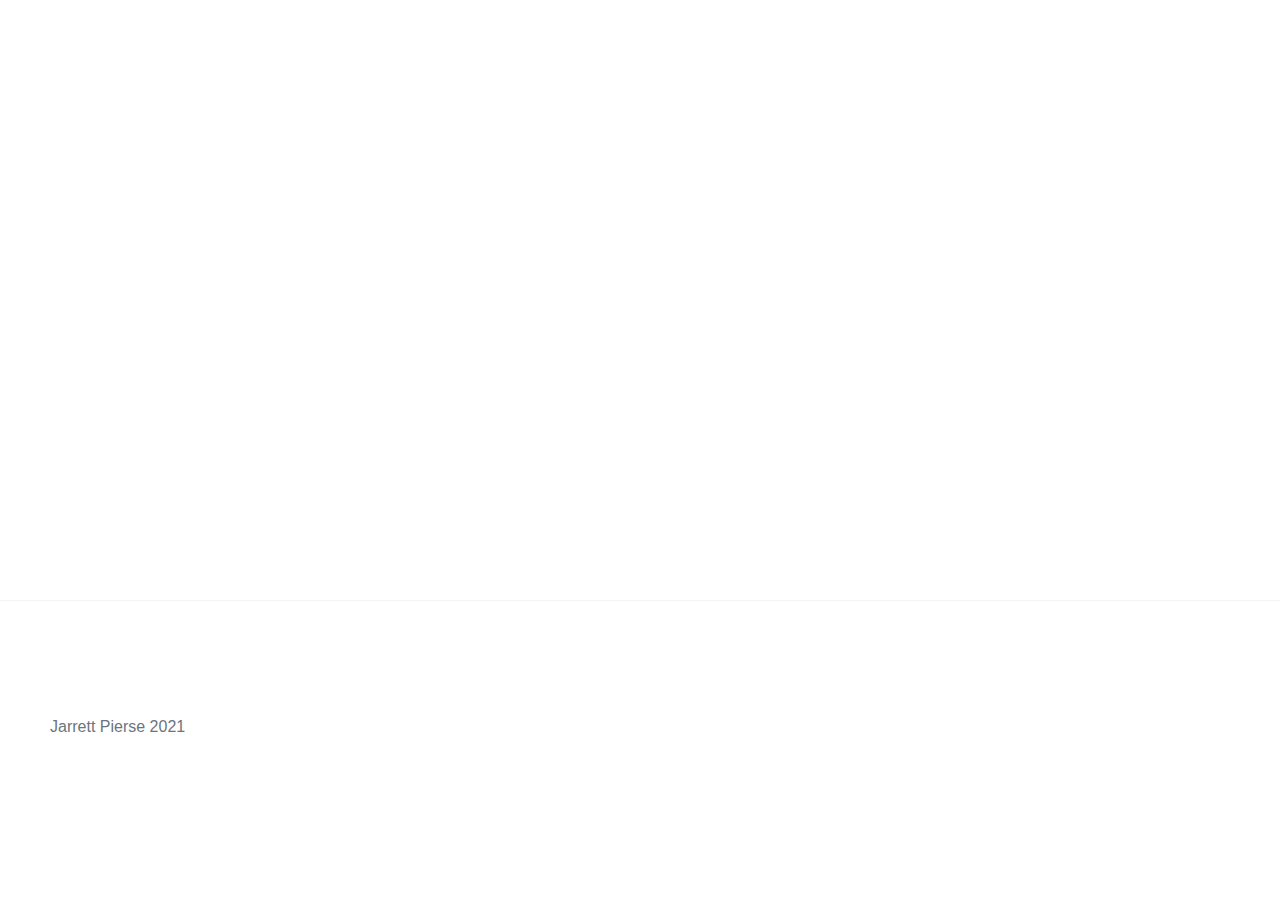
<file: index.html>
<html lang="en">
  <head>
    <meta charset="utf-8">
    <meta name="viewport" content="width=device-width, initial-scale=0.85, shrink-to-fit=yes">
    <title>Jarrett Pierse | Home</title>
    <link rel="stylesheet" href="css/bootstrap.min.css">
    <link rel="stylesheet" href="css/aos.min.css">
    <link rel="stylesheet" href="css/hamburgers/hamburgers.min.css">
    <link rel="stylesheet" href="css/owl.carousel.min.css">
    <link rel="stylesheet" href="fonts/icomoon/style.css">
    <link rel="stylesheet" href="css/animsition.min.css">
    <link rel="stylesheet" href="https://cdnjs.cloudflare.com/ajax/libs/font-awesome/4.7.0/css/font-awesome.min.css">
    
    
    <link rel="stylesheet" href="css/style.css">
    <link rel="shortcut icon" type="img/png" href="images/favicon.png">

    <style type="text/css">
A:link { COLOR: black; TEXT-DECORATION: none; font-weight: normal }
A:visited { COLOR: black; TEXT-DECORATION: none; font-weight: normal }
A:active { COLOR: black; TEXT-DECORATION: none }
A:hover { COLOR: blue; TEXT-DECORATION: none; font-weight: none }
</style>

  </head>
  <body>
  
  <div class="js-animsition animsition" data-animsition-in-class="fade-in" data-animsition-out-class="fade-out">

    <header class="templateux-navbar" data-aos="fade-down">
      <div class="container-fluid">
        <div class="row">
          <div class="col-sm-3 col-3"><div class="site-logo"><a href="index" class="animsition-link"></a></div></div>
          <div class="col-sm-9 col-9 text-right">

            <button class="hamburger hamburger--spin toggle-menu ml-auto js-toggle-menu" type="button">
              <span class="hamburger-box">
                <span class="hamburger-inner"></span>
              </span>
            </button>  

            <nav class="templateux-menu js-templateux-menu" role="navigation">
              <ul class="list-unstyled">
                <li class="d-md-none d-block active"><a href="index" class="animsition-link">Home</a></li>
              </ul>
            </nav>  
          </div>
        </div>
      </div>
    </header>

    <!-- END templateux-navbar -->
    <section class="templateux-hero">
      <div class="container">
        <div class="row align-items-center justify-content-center intro">
          <div class="col-md-10" data-aos="fade-up">
            <h6>NEW SITE</h6>
            <h6>COMING SOON.</h6>
          </div>
        </div>
      </div>
    </section>
    <!-- END templateux-hero -->

    <section class="templateux-portfolio-overlap" id="next">
      <div class="container-fluid">

    
    
         
      </div>
    </section>


            

            
          </div>
        </div>
      </div>
    </section>
    <!-- END section -->

          

      
      </div>
    </section>

    </a>
    <!-- END call to action -->

    <footer class="templateux-footer">
      <div class="container-fluid">
        <div class="row">
          <div class="col-md-6 text-md-left text-center">
            <p>
            Jarrett Pierse 2021
          </p>
          </div>
          </div>
        </div>
      </div>
    </footer>

  </div>

  
  <script src="js/scripts-all.js"></script>
  <script src="js/main.js"></script>
  
  </body>
</html>
</file>
<file: fonts/icomoon/style.css>
@font-face {
  font-family: 'icomoon';
  src:  url('fonts/icomoon.eot?f194zt');
  src:  url('fonts/icomoon.eot?f194zt#iefix') format('embedded-opentype'),
    url('fonts/icomoon.ttf?f194zt') format('truetype'),
    url('fonts/icomoon.woff?f194zt') format('woff'),
    url('fonts/icomoon.svg?f194zt#icomoon') format('svg');
  font-weight: normal;
  font-style: normal;
}

[class^="icon-"], [class*=" icon-"] {
  /* use !important to prevent issues with browser extensions that change fonts */
  font-family: 'icomoon' !important;
  speak: none;
  font-style: normal;
  font-weight: normal;
  font-variant: normal;
  text-transform: none;
  line-height: 1;

  /* Better Font Rendering =========== */
  -webkit-font-smoothing: antialiased;
  -moz-osx-font-smoothing: grayscale;
}

.icon-anchor:before {
  content: "\e909";
}
.icon-aperture:before {
  content: "\e90a";
}
.icon-at-sign:before {
  content: "\e913";
}
.icon-camera:before {
  content: "\e922";
}
.icon-command:before {
  content: "\e93b";
}
.icon-feather:before {
  content: "\e981";
}
.icon-layers2:before {
  content: "\e998";
}
.icon-mail:before {
  content: "\e9a2";
}
.icon-map2:before {
  content: "\e9a3";
}
.icon-map-pin:before {
  content: "\e9a4";
}
.icon-monitor:before {
  content: "\e9b1";
}
.icon-package:before {
  content: "\e9ba";
}
.icon-phone2:before {
  content: "\e9bf";
}
.icon-power2:before {
  content: "\e9cd";
}
.icon-search:before {
  content: "\e9d8";
}
.icon-settings:before {
  content: "\e9da";
}
.icon-shopping-cart:before {
  content: "\e9de";
}
.icon-video:before {
  content: "\ea09";
}
.icon-twitter2:before {
  content: "\f099";
}
.icon-facebook2:before {
  content: "\f09a";
}
.icon-facebook-f:before {
  content: "\f09a";
}
.icon-linkedin2:before {
  content: "\f0e1";
}
.icon-apple:before {
  content: "\f179";
}
.icon-dribbble2:before {
  content: "\f17d";
}
.icon-skype2:before {
  content: "\f17e";
}
.icon-google2:before {
  content: "\f1a0";
}

.icon-heart:before{
  content:"\f004";
}
</file>
<file: css/style.css>
body { font-size: 16px; line-height: 1.8; color: #6c757d; font-family: -apple-system, BlinkMacSystemFont, "Segoe UI", Roboto, "Helvetica Neue", Arial, sans-serif, "Apple Color Emoji", "Segoe UI Emoji", "Segoe UI Symbol"; }

::-moz-selection { background: green; }

::selection { background: green; }

h1, h2, h3, h4, h5, h6 { color: #000; }

a { -webkit-transition: .3s all ease; -o-transition: .3s all ease; transition: .3s all ease; color: #0AA013;}

a:hover, a:active, a:focus { text-decoration: none; outline: none; }

.templateux-navbar { position: absolute; top: 0; left: 0; width: 100%; padding: 35px 0; z-index: 99999; }

.templateux-navbar .container-fluid { max-width: 100%; }

.templateux-navbar .toggle-menu { z-index: 9999; position: relative; top: -13px; display: none; }

@media (max-width: 767.98px) { .templateux-navbar .toggle-menu { display: block; } }

.templateux-navbar .toggle-menu:active, .templateux-navbar .toggle-menu:focus { outline: none; }

.templateux-navbar .site-logo { position: relative; top: -10px; z-index: 9999; }

.templateux-navbar .site-logo a { font-weight: normal; font-size: 30px; color: #000; }

.templateux-navbar .templateux-menu { position: relative; }

.templateux-navbar .templateux-menu ul { margin-bottom: 0; }

.templateux-navbar .templateux-menu ul li { display: inline-block; }

.templateux-navbar .templateux-menu ul li a { margin-right: 20px; font-size: 13px; text-transform: uppercase; letter-spacing: .2em; color: #000; position: relative; padding-bottom: 5px; display: block; }

.templateux-navbar .templateux-menu ul li a:before { content: ""; position: absolute; bottom: 0; height: 2px; width: 0; left: 0; background: #0AA013;/*//////*/ -webkit-transition: .15s width ease; -o-transition: .15s width ease; transition: .15s width ease; }

.templateux-navbar .templateux-menu ul li a:hover:before { width: 100%; }

.templateux-navbar .templateux-menu ul li.active > a:before { width: 100%; }

.templateux-navbar .templateux-menu ul li:last-child a { margin-right: 0; }

@media (max-width: 767.98px) { .templateux-navbar .templateux-menu { position: fixed; width: 100%; background-color: #fff; top: 0; left: 0; margin: 0; text-align: left; height: 100vh; min-height: 400px; padding: 15px; display: none; padding-top: 100px; overflow-y: scroll; }
  .templateux-navbar .templateux-menu ul { margin-left: 40px; }
  .templateux-navbar .templateux-menu ul li { display: block; margin-bottom: 10px; }
  .templateux-navbar .templateux-menu ul li a { padding: 10px 0 2px 0; font-size: 18px; display: inline-block; } }

@media (max-width: 767.98px) { .templateux-navbar .templateux-menu ul { margin-left: 0px; } }

.templateux-navbar.navbar-light .site-logo a { color: #fff; }

.templateux-navbar.navbar-light .hamburger .hamburger-inner, .templateux-navbar.navbar-light .hamburger .hamburger-inner::before, .templateux-navbar.navbar-light .hamburger .hamburger-inner::after { background-color: #fff; }

.templateux-navbar.navbar-light .templateux-menu ul li a { color: #fff; }

.menu-open .templateux-navbar { position: fixed; left: 0; top: 0; }

@media (max-width: 767.98px) { .menu-open .site-logo a { color: #000 !important; } }

.menu-open .navbar-light .hamburger .hamburger-inner, .menu-open .navbar-light .hamburger .hamburger-inner::before, .menu-open .navbar-light .hamburger .hamburger-inner::after { background-color: #000; }

.menu-open .templateux-menu li { opacity: 0; visibility: hidden; margin-left: -10px; position: relative; -webkit-transition: .3s all ease-in-out; -o-transition: .3s all ease-in-out; transition: .3s all ease-in-out; }

.menu-open .templateux-menu li.staggard { opacity: 1; visibility: visible; margin-left: 0px; }

@media (max-width: 767.98px) { .menu-open .templateux-menu li a { color: #000 !important; } }

.templateux-hero { background-size: cover; background-repeat: no-repeat; background-position: center center; position: relative; overflow: hidden; }

.templateux-hero .lead { font-size: 28px; }

.templateux-hero .lead1 { font-weight: bold; font-size: 30px; }

.templateux-hero .lead2 { font-size: 20px; }

.templateux-hero .lead3 { font-size: 20px; }

@media (max-width: 991.98px) { .templateux-hero .lead {	 font-size: 20px; } }

.templateux-hero .cover { position: absolute; display: block; width: 100%; height: 100%; z-index: -1; }

.templateux-hero .cover img { position: absolute; display: block; min-width: 100%; min-height: 100%; top: 50%; left: 50%; -webkit-transform: translate(-50%, -50%); -ms-transform: translate(-50%, -50%); transform: translate(-50%, -50%); }

.templateux-hero.overlay:before { content: ""; position: absolute; background: rgb(10,160,19); left: 0; top: 0; bottom: 0; right: 0; }

.templateux-hero.overlay h1 { color: #fff; }

.templateux-hero.overlay .lead { color: #fff; opacity: .5; }

.templateux-hero, .intro { height: 90; min-height: 700px; }

.templateux-hero h1, .intro h1 { color: #000; font-size: 95px; } /* titles */
.templateux-hero h6, .intro h6 { font-weight: bold; color: #000; font-size: 95px; } /* home page TITLE size */

@media (max-width: 991.98px) { .templateux-hero h1, .intro h1 { font-size: 36px; } }

.templateux-portfolio-overlap { position: relative; margin-top: -100px; color:#000000; opacity: 1;}

@media (max-width: 991.98px) { .templateux-portfolio-overlap { margin-top: -50px; color:#000000; opacity: 0.5;} }

.container-fluid { padding-left: 50px; padding-right: 50px; max-width: 1600px; }

@media (max-width: 767.98px) { .container-fluid { padding-left: 15px; padding-right: 15px; } }

.templateux-section { padding: 7em 0; }

@media (max-width: 991.98px) { .templateux-section { padding: 3em 0; } }

.templateux-section h2 { line-height: 1.5; }

.templateux-cta { padding: 7em 0; display: block; background: #f8f9fa; position: relative; }

.templateux-cta:before { content: ""; position: absolute; height: 0px; bottom: 0; background: #0AA013;/*//////*/ width: 100%; left: 0; -webkit-transition: .3s all ease-out; -o-transition: .3s all ease-out; transition: .3s all ease-out; }

.templateux-cta .cta-inner { display: block; text-align: center; }

.templateux-cta span { display: block; position: absolute; left: 50%; top: 50%; -webkit-transform: translate(-50%, -50%); -ms-transform: translate(-50%, -50%); transform: translate(-50%, -50%); -webkit-transition: .3s all ease; -o-transition: .3s all ease; transition: .3s all ease; }

.templateux-cta .words-1 { opacity: 1; visibility: visible; top: 0; }

.templateux-cta .words-2 { opacity: 0; visibility: hidden; top: 40px; }

.templateux-cta h2 { font-weight: normal; margin-bottom: 0; color: #000; position: relative; bottom: 0; -webkit-transition: .4s all ease; -o-transition: .4s all ease; transition: .4s all ease; }

.templateux-cta:hover:before, .templateux-cta:focus:before { height: 100%; }

.templateux-cta:hover .words-1, .templateux-cta:focus .words-1 { opacity: 0; visibility: hidden; top: -40px; }

.templateux-cta:hover .words-2, .templateux-cta:focus .words-2 { opacity: 0; visibility: visible; top: 0px; color: #fff; }

.section-heading { font-size: 14px; color: #495057; margin-bottom: 30px; display: block; position: relative; }

.section-heading:after { content: ""; height: 2px; width: 30%; position: absolute; top: 50%; right: 0; -webkit-transform: translateX(-50%); -ms-transform: translateX(-50%); transform: translateX(-50%); background: #000; }

.project, .post { position: relative; float: left; width: 100%; margin-bottom: 30px; }

.project figure, .post figure { margin: 0; position: relative; }

.project .project-hover, .project .post-hover, .post .project-hover, .post .post-hover { position: absolute; top: 0; left: 0; right: 0; bottom: 0; background: rgb(12,110,19); visibility: hidden; opacity: 0; -webkit-transition: .3s all ease; -o-transition: .3s all ease; transition: .3s all ease; }

.project .project-hover .project-hover-inner, .project .project-hover .post-hover-inner, .project .post-hover .project-hover-inner, .project .post-hover .post-hover-inner, .post .project-hover .project-hover-inner, .post .project-hover .post-hover-inner, .post .post-hover .project-hover-inner, .post .post-hover .post-hover-inner { position: absolute; z-index: 99; left: 50%; top: 50%; visibility: hidden; opacity: 0; -webkit-transition: .3s all ease; -o-transition: .3s all ease; transition: .3s all ease; -webkit-transform: translate(-50%, -50%); -ms-transform: translate(-50%, -50%); transform: translate(-50%, -50%); transition: .3s all ease; text-align: center; }

.project .project-hover .project-hover-inner h2, .project .project-hover .post-hover-inner h2, .project .post-hover .project-hover-inner h2, .project .post-hover .post-hover-inner h2, .post .project-hover .project-hover-inner h2, .post .project-hover .post-hover-inner h2, .post .post-hover .project-hover-inner h2, .post .post-hover .post-hover-inner h2 /*TEXT SHADOW FOR PHOTO HOVER */ { text-shadow: 2px 2px #333333; color: #fff; font-size: 26px; line-height: 1.2; -webkit-transition: .3s all ease; -o-transition: .3s all ease; transition: .3s all ease; opacity: 0; visibility: hidden; position: relative; bottom: -30px; }

.project .project-hover .project-hover-inner span, .project .project-hover .post-hover-inner span, .project .post-hover .project-hover-inner span, .project .post-hover .post-hover-inner span, .post .project-hover .project-hover-inner span, .post .project-hover .post-hover-inner span, .post .post-hover .project-hover-inner span, .post .post-hover .post-hover-inner span { color: rgb(0,0,0); opacity: 1; visibility: hidden; position: relative; bottom: -30px; -webkit-transition: .5s all ease; -o-transition: .5s all ease; transition: .5s all ease; }

.project:hover .project-hover, .project:hover .post-hover, .project:focus .project-hover, .project:focus .post-hover, .post:hover .project-hover, .post:hover .post-hover, .post:focus .project-hover, .post:focus .post-hover { visibility: hidden; opacity: 1;  } /* HOVER OVER PHOTO LINKS */

.project:hover .project-hover .project-hover-inner, .project:hover .project-hover .post-hover-inner, .project:hover .post-hover .project-hover-inner, .project:hover .post-hover .post-hover-inner, .project:focus .project-hover .project-hover-inner, .project:focus .project-hover .post-hover-inner, .project:focus .post-hover .project-hover-inner, .project:focus .post-hover .post-hover-inner, .post:hover .project-hover .project-hover-inner, .post:hover .project-hover .post-hover-inner, .post:hover .post-hover .project-hover-inner, .post:hover .post-hover .post-hover-inner, .post:focus .project-hover .project-hover-inner, .post:focus .project-hover .post-hover-inner, .post:focus .post-hover .project-hover-inner, .post:focus .post-hover .post-hover-inner { visibility: hidden; opacity: 1; -webkit-animation-delay: 10s; animation-delay: 10s; }

.project:hover .project-hover .project-hover-inner h2, .project:hover .project-hover .post-hover-inner h2, .project:hover .post-hover .project-hover-inner h2, .project:hover .post-hover .post-hover-inner h2, .project:focus .project-hover .project-hover-inner h2, .project:focus .project-hover .post-hover-inner h2, .project:focus .post-hover .project-hover-inner h2, .project:focus .post-hover .post-hover-inner h2, .post:hover .project-hover .project-hover-inner h2, .post:hover .project-hover .post-hover-inner h2, .post:hover .post-hover .project-hover-inner h2, .post:hover .post-hover .post-hover-inner h2, .post:focus .project-hover .project-hover-inner h2, .post:focus .project-hover .post-hover-inner h2, .post:focus .post-hover .project-hover-inner h2, .post:focus .post-hover .post-hover-inner h2 { opacity: 1; visibility: visible; bottom: 0px; }

.project:hover .project-hover .project-hover-inner span, .project:hover .project-hover .post-hover-inner span, .project:hover .post-hover .project-hover-inner span, .project:hover .post-hover .post-hover-inner span, .project:focus .project-hover .project-hover-inner span, .project:focus .project-hover .post-hover-inner span, .project:focus .post-hover .project-hover-inner span, .project:focus .post-hover .post-hover-inner span, .post:hover .project-hover .project-hover-inner span, .post:hover .project-hover .post-hover-inner span, .post:hover .post-hover .project-hover-inner span, .post:hover .post-hover .post-hover-inner span, .post:focus .project-hover .project-hover-inner span, .post:focus .project-hover .post-hover-inner span, .post:focus .post-hover .project-hover-inner span, .post:focus .post-hover .post-hover-inner span { bottom: 0; visibility: visible; opacity: 1; }

.templateux-footer { padding: 7em 0; border-top: 1px solid #F4F4F4; }

.templateux-footer .container-fluid { max-width: 100%; }

.templateux-footer small { font-size: 16px; }

.templateux-footer p:last-child { margin-bottom: 0; }

.templateux-footer .footer-social { position: relative; }

.templateux-footer .footer-social a { color: #b3b3b3; position: relative; -webkit-transition: .3s all ease; -o-transition: .3s all ease; transition: .3s all ease; font-size: 26px; }

.templateux-footer .footer-social a:hover, .templateux-footer .footer-social a:focus { color: #ffffff; -webkit-transform: scale(1.7); -ms-transform: scale(1.7); transform: scale(1.7); }

.btn:hover, .btn:focus, .btn:active { outline: none; -webkit-box-shadow: none !important; box-shadow: none !important; }

.form-control { height: 50px; background: #f6f6f6; border: none; }

.form-control:active, .form-control:focus { background: #f6f6f6; outline: none; -webkit-box-shadow: none !important; box-shadow: none !important; }

textarea.form-control { height: inherit; }

.button { padding: 15px 40px; display: inline-block; font-size: 13px; letter-spacing: .2em; text-transform: uppercase; color: #fff; border-radius: 30px; border: none; -webkit-transition: .3s all ease; -o-transition: .3s all ease; transition: .3s all ease; }

.button:hover, .button:active, .button:focus { outline: none; }

.button.button--red { background: #0AA013; }/*//////*/

.button.button--red:hover { text-decoration: none; color: #fff; -webkit-box-shadow: 0 20px 40px -5px rgb(10,160,19); box-shadow: 0 20px 40px -5px rgb(145, 145, 145); background: #0AA013; }/*//////*/

.go-down { position: relative; width: 40px; height: 40px; display: block; margin-left: -15px; position: absolute; margin-top: 70px; }

.go-down:before { width: 2px; height: 40px; right: 27px; content: ""; display: block; position: absolute; background: #0AA013; /*//////*/left: 50%; -webkit-transform: translateX(-50%); -ms-transform: translateX(-50%); transform: translateX(-50%); pointer-events: none; top: 0; -webkit-transition: .3s all ease; -o-transition: .3s all ease; transition: .3s all ease; }

.go-down:after { content: ""; position: absolute; left: 50%; bottom: -12px; border: solid transparent; content: " "; height: 0; width: 0; margin-left: -1px; position: absolute; border-top-color: #0AA013;/*//////*/ border-width: 7px; margin-left: -7px; }

.go-down:hover { height: 70px; }

.go-down:hover:before { height: 70px; }

.templateux-media h3 { font-size: 18px; color: #0AA013; }/*//////*/

.templateux-media .icon span { font-size: 40px; color: #ccc; }

.owl-carousel .owl-dots { position: relative; text-align: center; width: 100%; }

.owl-carousel .owl-dots .owl-dot { width: 20px; height: 20px; position: relative; line-height: 0; }

.owl-carousel .owl-dots .owl-dot:active, .owl-carousel .owl-dots .owl-dot:focus { outline: none; }

.owl-carousel .owl-dots .owl-dot span { border: 2px solid #000; background: none; -webkit-transition: .3s all ease; -o-transition: .3s all ease; transition: .3s all ease; position: absolute; width: 10px; height: 10px; border-radius: 50%; top: 50%; left: 50%; -webkit-transform: translate(-50%, -50%); -ms-transform: translate(-50%, -50%); transform: translate(-50%, -50%); }

.owl-carousel .owl-dots .owl-dot.active span { border: 2px solid #0AA013; background: #0AA013; }/*//////*/

.owl-carousel.dots-overlap .owl-dots { bottom: 50px; position: absolute; z-index: 9; }

.owl-carousel.dots-overlap .owl-dots .owl-dot span { border: 2px solid #fff; background: none; -webkit-transition: .3s all ease; -o-transition: .3s all ease; transition: .3s all ease; position: absolute; width: 10px; height: 10px; border-radius: 50%; top: 50%; left: 50%; -webkit-transform: translate(-50%, -50%); -ms-transform: translate(-50%, -50%); transform: translate(-50%, -50%); }

.owl-carousel.dots-overlap .owl-dots .owl-dot.active span { border: 2px solid #0AA013; background: #0AA013; }/*//////*/

#map { height: 700px; width: 100%; }

.testimony { padding: 7em 0; background: #f7f7f7; }

.testimony blockquote { font-size: 24px; font-weight: 300; }

@media (min-width: 768px) { .testimony blockquote { font-size: 30px; } }

.testimony blockquote p { color: #000; }

.testimony .author { color: #000; text-transform: uppercase; letter-spacing: .2em; }

.work-detail { color: #ffffff; margin-bottom: 50px; }

.work-detail .caption { display: block; text-transform: uppercase; font-size: 15px; color: #ccc; }

.work-detail strong { font-weight: normal; color: #000; }

.custom-pagination { width: 100%; text-align: center; display: inline-block; }

.custom-pagination li { display: inline-block; }

.custom-pagination .prev a, .custom-pagination .next a { font-size: 20px !important; line-height: 38px !important; }

.custom-pagination li a, .custom-pagination .prev a, .custom-pagination .next a { width: 40px; height: 40px; line-height: 40px; padding: 0; margin: 0; border-radius: 50% !important; font-size: 16px; }

.custom-pagination li.active a, .custom-pagination .prev.active a, .custom-pagination .next.active a { display: block; width: 40px; height: 40px; line-height: 40px; padding: 0; margin: 0; border-radius: 50% !important; font-size: 16px; background: #0AA013;/*//////*/ color: #fff; }

.custom-pagination li.active a:hover, .custom-pagination li.active a:focus, .custom-pagination .prev.active a:hover, .custom-pagination .prev.active a:focus, .custom-pagination .next.active a:hover, .custom-pagination .next.active a:focus { color: #fff; }

.custom-pagination .prev { float: left; }

.custom-pagination .next { float: right; }

/* Blog*/
.post-info { font-size: 12px; text-transform: uppercase; font-weight: bold; color: #fff; letter-spacing: .1em; }

.post-info > div { display: inline-block; }

.post-info > div .seperator { display: inline-block; margin: 0 10px; opacity: .5; }

.tagcloud a { text-transform: uppercase; display: inline-block; padding: 4px 10px; margin-bottom: 7px; margin-right: 4px; border-radius: 4px; color: #000; border: 1px solid #ccc; font-size: 11px; }

.tagcloud a:hover { border: 1px solid #000; }

.comment-form-wrap { clear: both; }

.comment-list { padding: 0; margin: 0; }

.comment-list .children { padding: 50px 0 0 40px; margin: 0; float: left; width: 100%; }

.comment-list li { padding: 0; margin: 0 0 30px 0; float: left; width: 100%; clear: both; list-style: none; }

.comment-list li .vcard { width: 80px; float: left; }

.comment-list li .vcard img { width: 50px; border-radius: 50%; }

.comment-list li .comment-body { float: right; width: calc(100% - 80px); }

.comment-list li .comment-body h3 { font-size: 20px; }

.comment-list li .comment-body .meta { text-transform: uppercase; font-size: 13px; letter-spacing: .1em; color: #ccc; }

.comment-list li .comment-body .reply { padding: 5px 10px; background: #e6e6e6; color: #000; text-transform: uppercase; font-size: 11px; letter-spacing: .1em; font-weight: 400; border-radius: 4px; }

.comment-list li .comment-body .reply:hover { color: #fff; background: black; }

.search-form .form-group { position: relative; }

.search-form .form-group input { padding-right: 50px; }

.search-form .icon { position: absolute; top: 50%; right: 20px; -webkit-transform: translateY(-50%); -ms-transform: translateY(-50%); transform: translateY(-50%); }

.sidebar-box { margin-bottom: 70px; font-size: 15px; width: 100%; float: left; background: #fff; }

.sidebar-box *:last-child { margin-bottom: 0; }

.sidebar-box h3 { font-size: 18px; margin-bottom: 15px; }

.categories li, .sidelink li { position: relative; margin-bottom: 10px; padding-bottom: 10px; border-bottom: 1px dotted #dee2e6; list-style: none; }

.categories li:last-child, .sidelink li:last-child { margin-bottom: 0; border-bottom: none; padding-bottom: 0; }

.categories li a, .sidelink li a { display: block; }

.categories li a span, .sidelink li a span { position: absolute; right: 0; top: 0; color: #ccc; }

.categories li.active a, .sidelink li.active a { color: #000; font-style: italic; }

.post-meta { text-transform: uppercase; font-size: 15px; letter-spacing: .1em; color: #ccc; margin-bottom: 20px; }

.post-meta .sep { margin-left: 10px; margin-right: 10px; }

.block-38 .block-38-header .block-38-heading { font-size: 18px; color: #000; margin: 0; font-weight: 300; }

.block-38 .block-38-header .block-38-subheading { color: #b3b3b3; margin: 0 0 20px 0; text-transform: uppercase; font-size: 15px; }

.block-38 .block-38-header img { width: 90px; border-radius: 50%; margin-bottom: 20px; }
</file>
<file: css/hamburgers/hamburgers.min.css>
/*!
 * Hamburgers
 * @description Tasty CSS-animated hamburgers
 * @author Jonathan Suh @jonsuh
 * @site https://jonsuh.com/hamburgers
 * @link https://github.com/jonsuh/hamburgers
 */.hamburger{padding:15px 0px;display:inline-block;cursor:pointer;-webkit-transition-property:opacity, -webkit-filter;transition-property:opacity, -webkit-filter;-o-transition-property:opacity, filter;transition-property:opacity, filter;transition-property:opacity, filter, -webkit-filter;-webkit-transition-duration:0.15s;-o-transition-duration:0.15s;transition-duration:0.15s;-webkit-transition-timing-function:linear;-o-transition-timing-function:linear;transition-timing-function:linear;font:inherit;color:inherit;text-transform:none;background-color:transparent;border:0;margin:0;overflow:visible}.hamburger:hover{opacity:0.7}.hamburger-box{width:25px;height:21px;display:inline-block;position:relative}.hamburger-inner{display:block;top:50%;margin-top:-1.5px}.hamburger-inner,.hamburger-inner:after,.hamburger-inner:before{width:25px;height:3px;background-color:#000;border-radius:4px;position:absolute;-webkit-transition-property:-webkit-transform;transition-property:-webkit-transform;-o-transition-property:transform;transition-property:transform;transition-property:transform, -webkit-transform;-webkit-transition-duration:0.15s;-o-transition-duration:0.15s;transition-duration:0.15s;-webkit-transition-timing-function:ease;-o-transition-timing-function:ease;transition-timing-function:ease}.hamburger-inner:after,.hamburger-inner:before{content:"";display:block}.hamburger-inner:before{top:-9px}.hamburger-inner:after{bottom:-9px}.hamburger--spin .hamburger-inner{-webkit-transition-duration:0.22s;-o-transition-duration:0.22s;transition-duration:0.22s;-webkit-transition-timing-function:cubic-bezier(0.55, 0.055, 0.675, 0.19);-o-transition-timing-function:cubic-bezier(0.55, 0.055, 0.675, 0.19);transition-timing-function:cubic-bezier(0.55, 0.055, 0.675, 0.19)}.hamburger--spin .hamburger-inner:before{-webkit-transition:top 0.1s 0.25s ease-in, opacity 0.1s ease-in;-o-transition:top 0.1s 0.25s ease-in, opacity 0.1s ease-in;transition:top 0.1s 0.25s ease-in, opacity 0.1s ease-in}.hamburger--spin .hamburger-inner:after{-webkit-transition:bottom 0.1s 0.25s ease-in, -webkit-transform 0.22s cubic-bezier(0.55, 0.055, 0.675, 0.19);transition:bottom 0.1s 0.25s ease-in, -webkit-transform 0.22s cubic-bezier(0.55, 0.055, 0.675, 0.19);-o-transition:bottom 0.1s 0.25s ease-in, transform 0.22s cubic-bezier(0.55, 0.055, 0.675, 0.19);transition:bottom 0.1s 0.25s ease-in, transform 0.22s cubic-bezier(0.55, 0.055, 0.675, 0.19);transition:bottom 0.1s 0.25s ease-in, transform 0.22s cubic-bezier(0.55, 0.055, 0.675, 0.19), -webkit-transform 0.22s cubic-bezier(0.55, 0.055, 0.675, 0.19)}.hamburger--spin.is-active .hamburger-inner{-webkit-transform:rotate(225deg);-ms-transform:rotate(225deg);transform:rotate(225deg);-webkit-transition-delay:0.12s;-o-transition-delay:0.12s;transition-delay:0.12s;-webkit-transition-timing-function:cubic-bezier(0.215, 0.61, 0.355, 1);-o-transition-timing-function:cubic-bezier(0.215, 0.61, 0.355, 1);transition-timing-function:cubic-bezier(0.215, 0.61, 0.355, 1)}.hamburger--spin.is-active .hamburger-inner:before{top:0;opacity:0;-webkit-transition:top 0.1s ease-out, opacity 0.1s 0.12s ease-out;-o-transition:top 0.1s ease-out, opacity 0.1s 0.12s ease-out;transition:top 0.1s ease-out, opacity 0.1s 0.12s ease-out}.hamburger--spin.is-active .hamburger-inner:after{bottom:0;-webkit-transform:rotate(-90deg);-ms-transform:rotate(-90deg);transform:rotate(-90deg);-webkit-transition:bottom 0.1s ease-out, -webkit-transform 0.22s 0.12s cubic-bezier(0.215, 0.61, 0.355, 1);transition:bottom 0.1s ease-out, -webkit-transform 0.22s 0.12s cubic-bezier(0.215, 0.61, 0.355, 1);-o-transition:bottom 0.1s ease-out, transform 0.22s 0.12s cubic-bezier(0.215, 0.61, 0.355, 1);transition:bottom 0.1s ease-out, transform 0.22s 0.12s cubic-bezier(0.215, 0.61, 0.355, 1);transition:bottom 0.1s ease-out, transform 0.22s 0.12s cubic-bezier(0.215, 0.61, 0.355, 1), -webkit-transform 0.22s 0.12s cubic-bezier(0.215, 0.61, 0.355, 1)}
</file>
